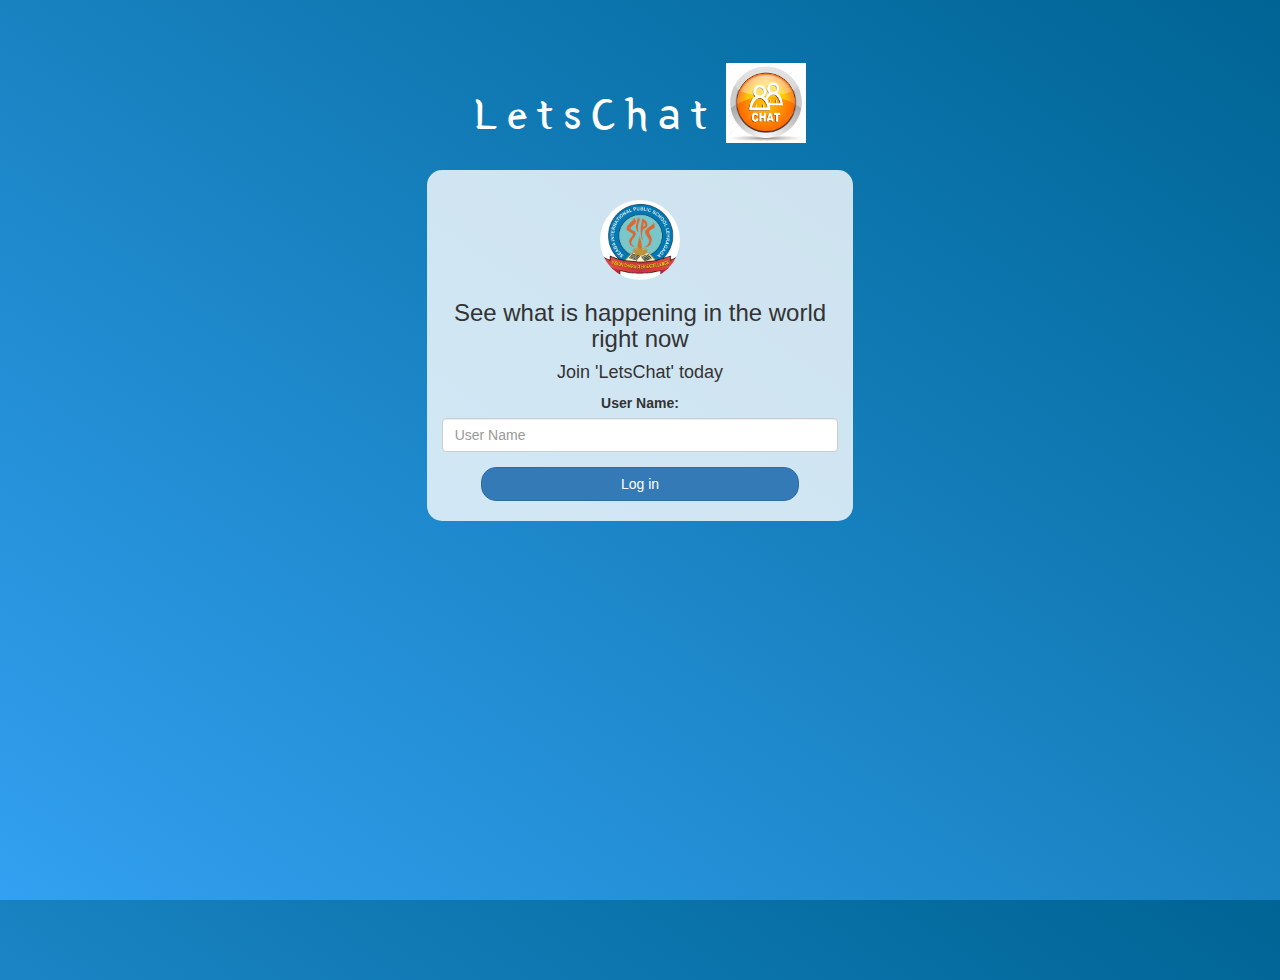
<file: index.html>
<!DOCTYPE html>
<html>
<head>
	<title>LetsChat </title>
<link href="https://fonts.googleapis.com/css?family=Yeon+Sung&display=swap" rel="stylesheet"><meta name="viewport" content="width=device-width, initial-scale=1">

<link rel="stylesheet" href="https://maxcdn.bootstrapcdn.com/bootstrap/3.4.0/css/bootstrap.min.css">
<script src="https://ajax.googleapis.com/ajax/libs/jquery/3.4.1/jquery.min.js"></script>
<script src="https://maxcdn.bootstrapcdn.com/bootstrap/3.4.0/js/bootstrap.min.js"></script>

<link rel="stylesheet" type="text/css" href="style.css">
<script src="kwitter.js"></script>
</head>
<body>
<center>
	<h1 class="header">	
		LetsChat	<sup>
	<img src="img.jpg">
	</sup>
</h1>
	<div class="col-lg-4 col-md-6 col-sm-6 col-xs-11 login_div">
	<img src="school logo.jpg" class="logo">
		<h3 >See what is happening in the world right now</h3>
		<h4 >Join 'LetsChat' today</h4>
		<div class="form-group">
		  <label >User Name:</label>
		  <br>
		  <input type="text"id="user_name" class="form-control"placeholder="User Name">

		</div>
		<button id="login_button" class="btn btn-primary" onclick="addUser()">Log in</button>
		<br><br>
	</div>
</center>
</body>
</html>
</file>
<file: style.css>
html, body
{
  height: 100%;
  margin: 0;
}

body
{
background-image: linear-gradient(to right top, #33a0f1, #2591d9, #1882c1, #0a73aa, #006494);
}

.header
{
	color: white;font-family: 'Yeon Sung';font-size: 45px;letter-spacing: 10px;margin-top: 80px;
}
.header img
{
	width: 80px;margin-left: -15px;
}


.logo
{
	width: 80px;margin-top: 30px;border-radius: 40px;
}

#login_button
{
	width: 80%;border-radius: 15px;
}

.login_div
{
	background: rgba(255,255,255,0.8);float: none;border-radius: 15px;
}
.room_name
{
	cursor: pointer;
	font-size: 20px;
}


#logout
{
	font-size: 20px; float: right;
}


#output
{
	padding: 10px; width:80%;background: rgba(255,255,255,0.8);border-radius: 15px;
}

.input_div_room_page
{
	width: 80%;
}

.input_div label
{
	color: white;font-size: 20px;
}


.input_div_message_page
{
	position: fixed;bottom: 0px;width: 100%;background: rgba(255,255,255,0.8);
}
.input_div_message_page label
{
	color: black;
}
.input_div_message_page #msg
{
	width: 80%;
}
.input_div_message_page button
{
	margin-top: 15px;
	width: 50%; 
}
.color_white
{
	color: white
}

.user_tick
{
	width:20px;
}
.message_h4
{
	padding-left:5px;color:grey;
}
</file>
